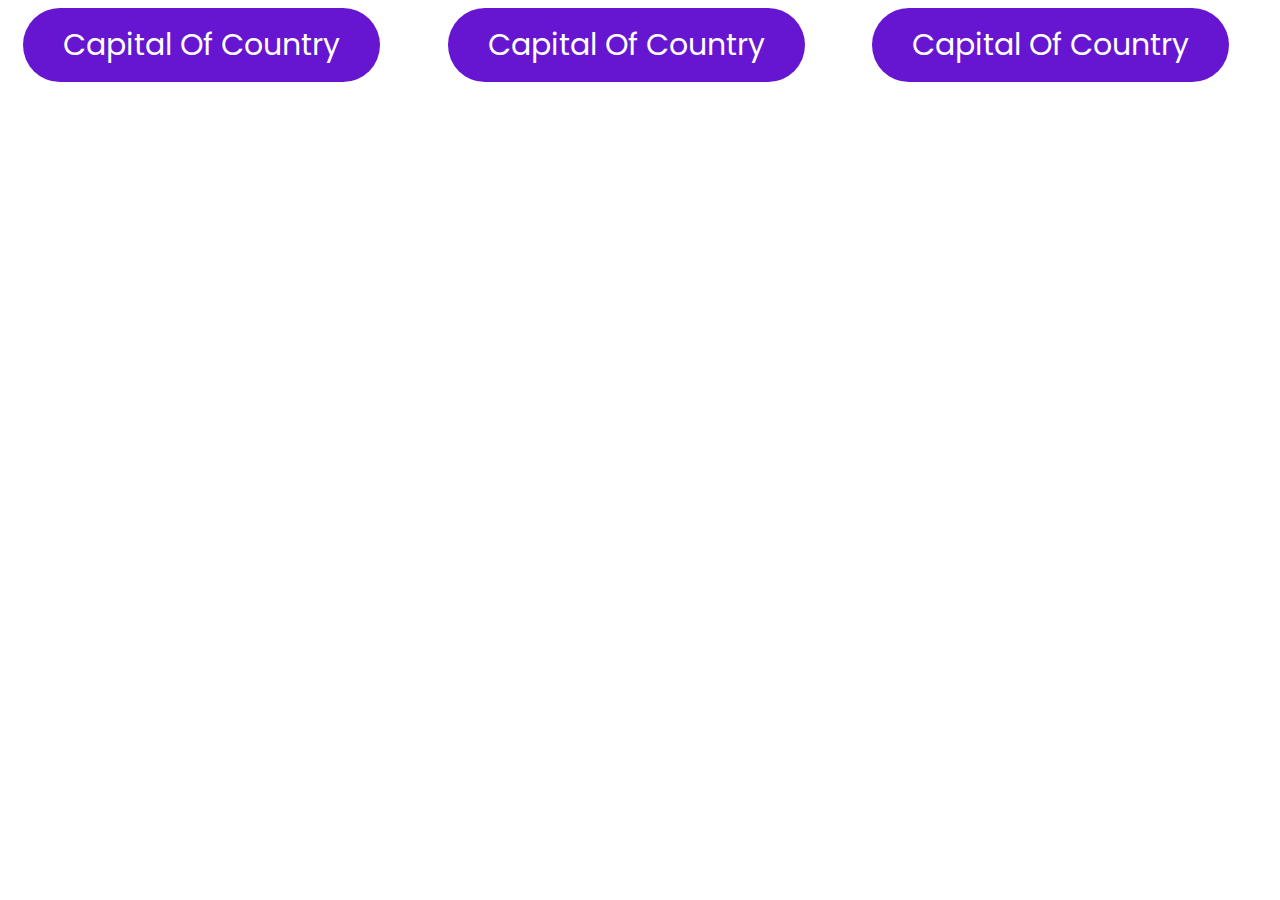
<file: index.html>
<!DOCTYPE html>
<html lang="en">

<head>
    <!-- === Google ADS === -->
    <script async src="https://pagead2.googlesyndication.com/pagead/js/adsbygoogle.js?client=ca-pub-4890485718687408"
     crossorigin="anonymous"></script>
    <meta charset="UTF-8">
    <meta http-equiv="X-UA-Compatible" content="IE=edge">
    <meta name="viewport" content="width=device-width, initial-scale=1.0">
    <!-- === CSS LINK === -->
    <link rel="stylesheet" type="text/css" href="css/style.css">
    <title>Main</title>
</head>

<body>


    <div class="container">
        <div class="item">
            <a href="#">Capital Of Country</a>
        </div>
        <div class="item">
            <a href="#">Capital Of Country</a>
        </div>
        <div class="item">
            <a href="#">Capital Of Country</a>
        </div>
    </div>


    <script src="js/script.js"></script>

</body>

</html>
</file>
<file: css/style.css>
@import url('https://fonts.googleapis.com/css?family=Poppins:400,500,600,700&display=swap');

body {
  font-family: 'Poppins';
}

.container {
  display: grid;
  grid-template-columns: repeat(auto-fit, minmax(400px,1fr));
  gap: 10px;
}

.item {
  height: 100px;
  border-radius: 4px;
}

.item a {
  position: relative;
  display: inline-block;
  color: #fff;
  padding: 14px 40px;
  border-radius: 45px;
  margin: 0 15px;
  font-size: 30px;
  font-weight: 400;
  text-decoration: none;
  overflow: hidden;
  background: #6616d0;
}
</file>
